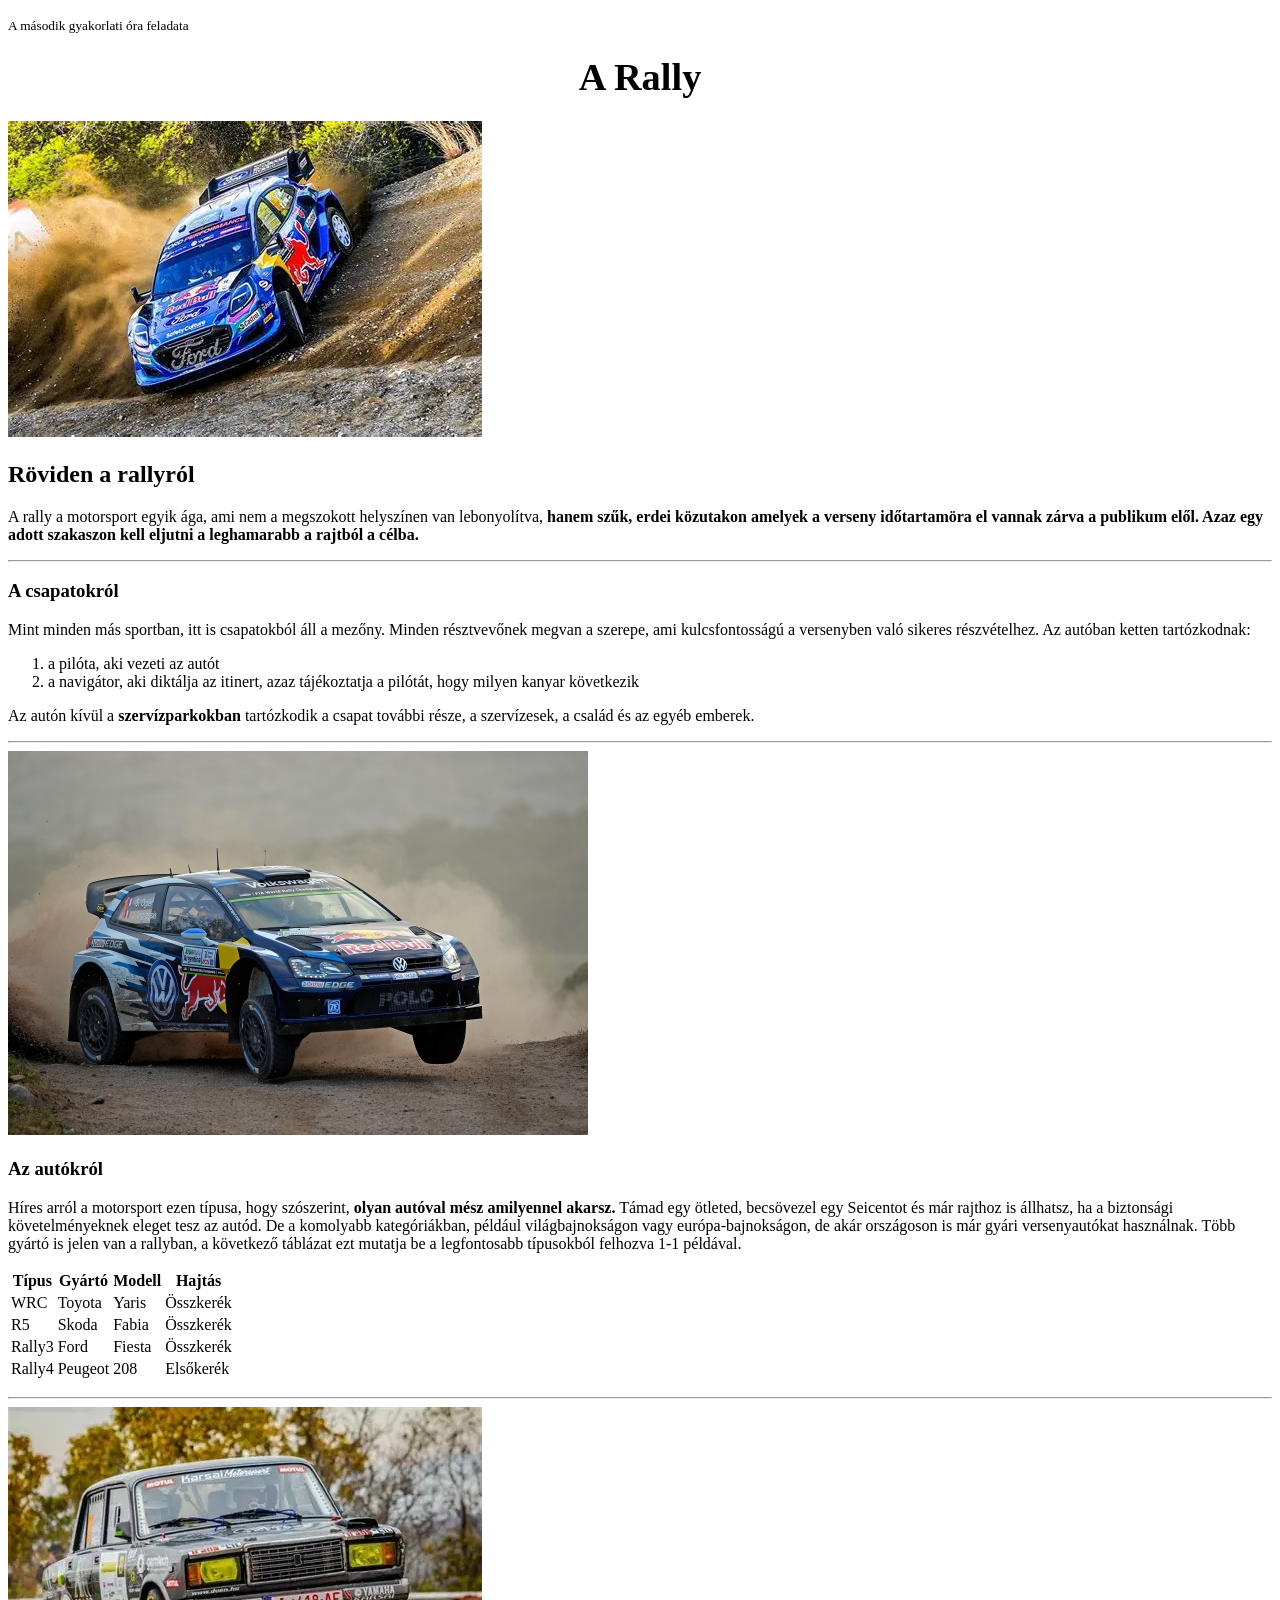
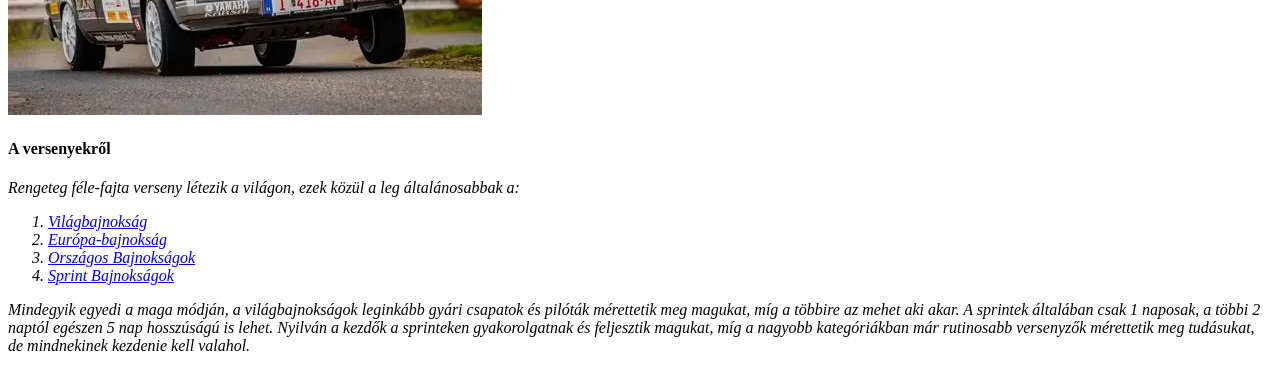
<file: index.html>
<!DOCTYPE html>
<html>
<head >
    <p><small>A második gyakorlati óra feladata</small> </p>
    <title>kedvenc-tema</title>
</head>
<body>
    
    <h1 style="text-align: center;"> <div style="font-size: larger;"> A Rally</div></h1>
    <img src="OIP.webp"><br>
    <h2>Röviden a rallyról</h2>
    <p>A rally a motorsport egyik ága, ami nem a megszokott helyszínen van lebonyolítva, <span style="font-weight: bold"><span>hanem szűk, erdei  közutakon</span>
         amelyek a verseny időtartamöra el vannak zárva
        a publikum elől. Azaz egy adott szakaszon kell eljutni a leghamarabb a rajtból a célba.
    </p><hr>
<h3>A csapatokról</h3>
<p>Mint minden más sportban, itt is csapatokból áll a mezőny. Minden résztvevőnek megvan a szerepe, ami kulcsfontosságú a versenyben való sikeres részvételhez.
    Az autóban ketten tartózkodnak: 
    <ol>
        <li>a pilóta, aki vezeti az autót</li>
        <li>a navigátor, aki diktálja az itinert, azaz tájékoztatja a pilótát, hogy milyen kanyar következik</li>
    </ol>
    Az autón kívül a <span style="font-weight: bold">szervízparkokban</span> tartózkodik a csapat további része, a szervízesek, a család és az egyéb emberek. 
</p><hr>
<img style="margin-right: 0;"; src="a.jpg">

<h3>Az autókról</h3>
<p>Híres arról a motorsport ezen típusa, hogy szószerint, <span style="font-weight: bold">olyan autóval mész amilyennel akarsz.</span> Támad egy ötleted, becsövezel egy Seicentot és már rajthoz is állhatsz, ha
    a biztonsági követelményeknek eleget tesz az autód. De a komolyabb kategóriákban, például világbajnokságon vagy európa-bajnokságon, de akár országoson is már gyári 
    versenyautókat használnak. Több gyártó is jelen van a rallyban, a következő táblázat ezt mutatja be a legfontosabb típusokból felhozva 1-1 példával.
    <table>
        <tr>
            <th>Típus</th>
            <th>Gyártó</th>
            <th>Modell</th>
            <th>Hajtás</th>

        </tr>
        <tr>
            <td>WRC</td>
            <td>Toyota</td>
            <td>Yaris</td>
            <td>Összkerék</td>

        </tr>
        <tr>
            <td>R5</td>
            <td>Skoda</td>
            <td>Fabia</td>
            <td>Összkerék</td>

        </tr>
        <tr>
            <td>Rally3</td>
            <td>Ford</td>
            <td>Fiesta</td>
            <td>Összkerék</td>

        </tr>
        <tr>
            <td>Rally4</td>
            <td>Peugeot</td>
            <td>208</td>
            <td>Elsőkerék</td>

        </tr>
    </table>
</p><hr>
<img src="b.webp">
<h4>A versenyekről</h4>
<div style="font-style: oblique;">

<p></p>
Rengeteg féle-fajta verseny létezik a világon, ezek közül a leg általánosabbak a:
<ol>
    <li><a href="https://en.wikipedia.org/wiki/World_Rally_Championship">Világbajnokság</a></li>
    <li><a href="https://www.fiaerc.com/en/">Európa-bajnokság</a></li>
    <li><a href="https://www.duen.hu/bajnoksag/orszagos_rally_bajnoksag_2025">Országos Bajnokságok</a></li>
    <li><a href="https://www.facebook.com/miniracingchallenge/">Sprint Bajnokságok</a></li>
</ol>

Mindegyik egyedi a maga módján, a világbajnokságok leginkább gyári csapatok és pilóták mérettetik meg magukat, míg a többire az mehet aki akar. A sprintek általában csak 1 
naposak, a többi 2 naptól egészen 5 nap hosszúságú is lehet. Nyilván a kezdők a sprinteken gyakorolgatnak és feljesztik magukat, míg a nagyobb kategóriákban már rutinosabb
versenyzők mérettetik meg tudásukat, de mindnekinek kezdenie kell valahol.
</p>
</div>

</body>
</html>
</file>
